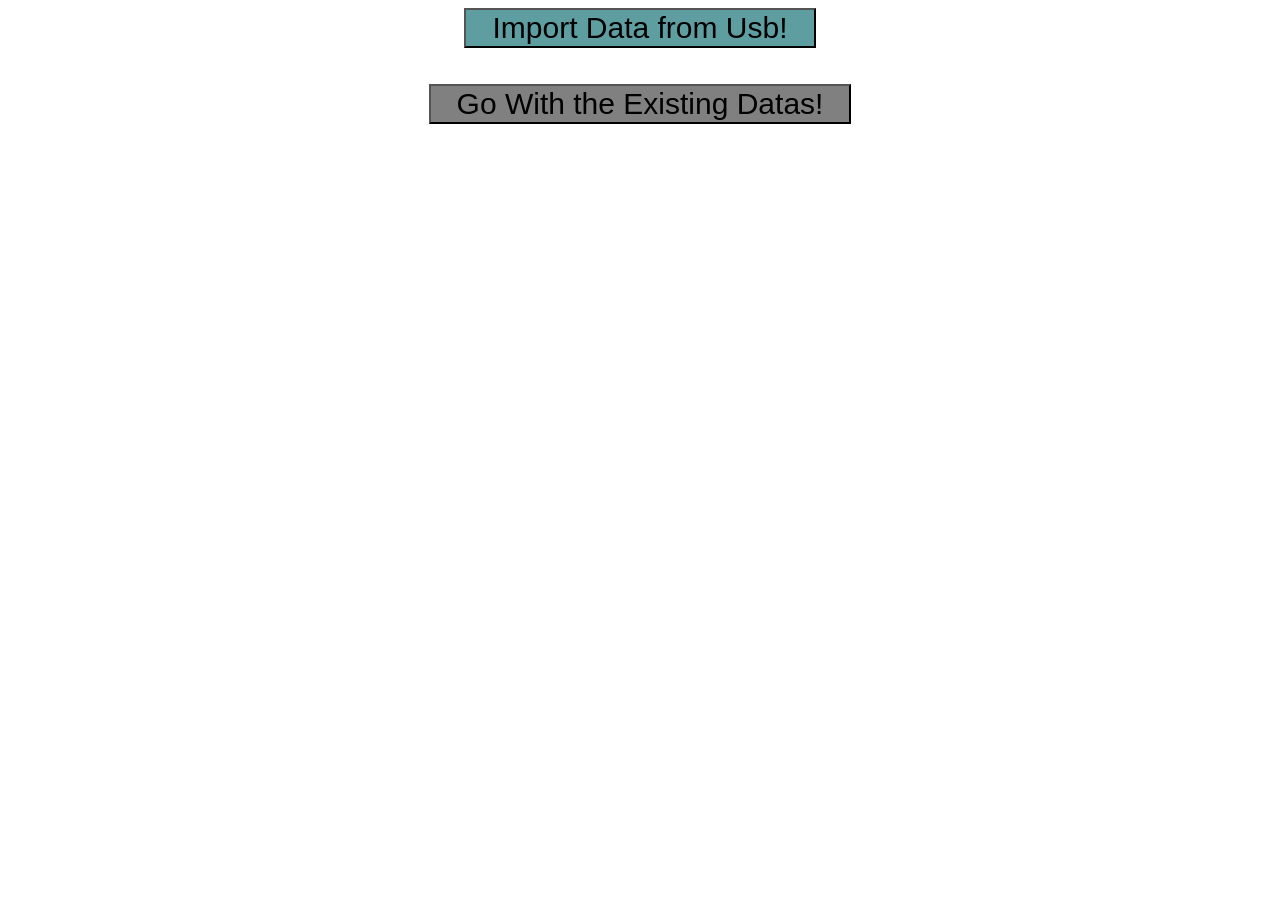
<file: index.html>
<html>
<body>
<center>
<button id="a" style="background: cadetblue;">
<font style="font-size: 30px;padding: 20px;">Import Data from Usb!</font>
</button>
</center>
<br />
<br />
<center>
<button id="b" style="background: gray;">
<font style="font-size: 30px;padding: 20px;">Go With the Existing Datas!</font>
</button>
</center>



<script type="text/javascript">
	
var count = 1;
document.addEventListener('keyup',function(event){
switch(event.keyCode){
case 38:
	debugger;
	count = 2;
	document.getElementById('a').style.background = "cadetblue";
	document.getElementById('b').style.background = "gray";
break;

case 40:
	debugger;
	count = 3
	document.getElementById('b').style.background = "cadetblue";
	document.getElementById('a').style.background = "gray";
break;

case 13:
if(count == 2)
	window.location = "poll.html";
else if(count == 3)
	window.location = "videoorimage1.html";
break;
case 8:
	window.location = "settingsmain.html";
break;
}
});

</script>
</body>
</html>
</file>
